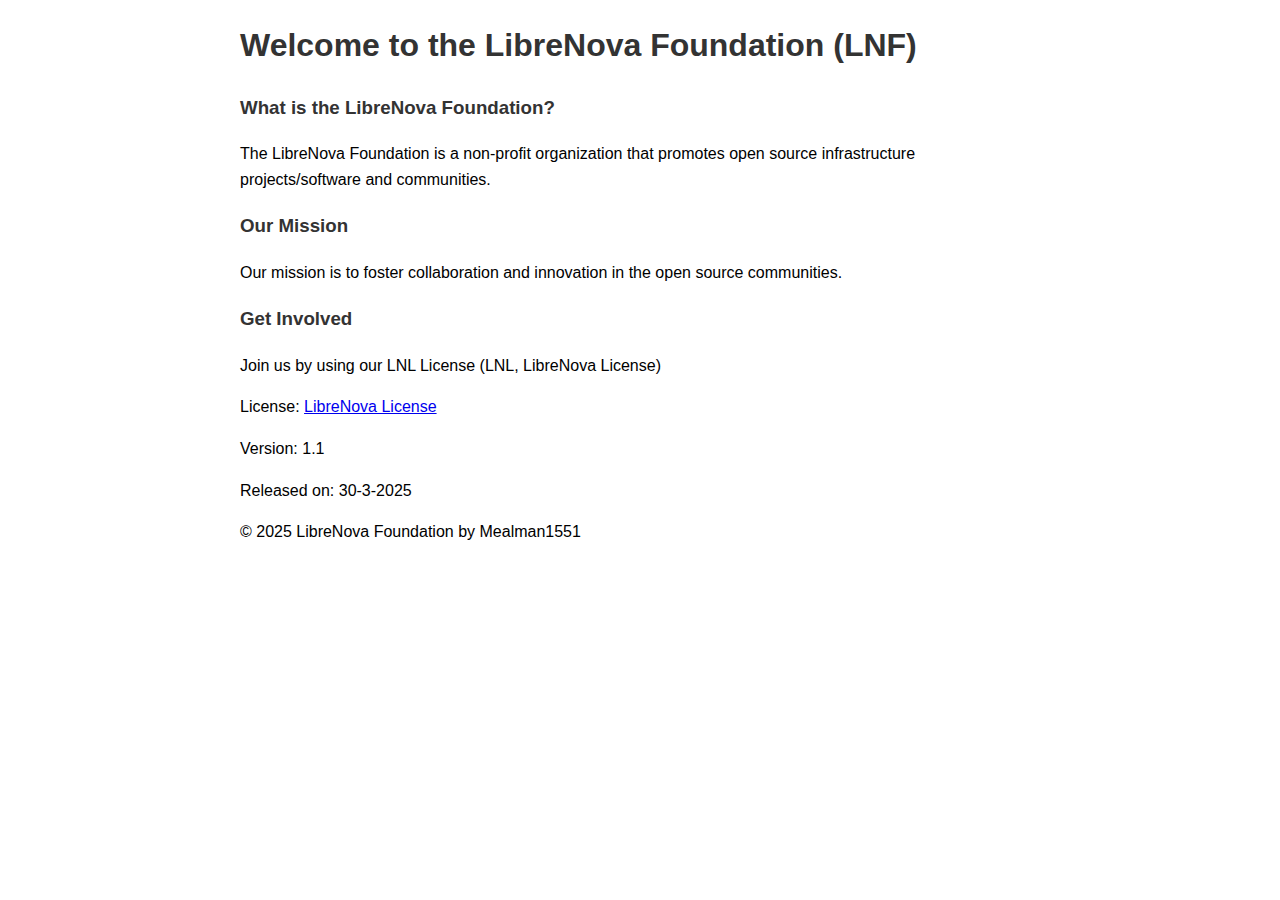
<file: index.html>
<html lang="en">
<head>
    <meta charset="UTF-8">
    <meta name="viewport" content="width=device-width, initial-scale=1.0">
    <title>The LibreNova Foundation</title>
    <link rel="stylesheet" href="https://librenova-foundation.github.io/styles.css">
</head>
<body>

    <h1>Welcome to the LibreNova Foundation (LNF)</h1>
    <h3>What is the LibreNova Foundation?</h3>
    <p>The LibreNova Foundation is a non-profit organization that promotes open source infrastructure projects/software and communities.</p>
    <h3>Our Mission</h3>
    <p>Our mission is to foster collaboration and innovation in the open source communities.</p>
    <h3>Get Involved</h3>
    <p>Join us by using our LNL License (LNL, LibreNova License)</p>

    License: <a href="https://librenova-foundation.github.io/lnl.html">LibreNova License</a>
    <p>Version: 1.1</p>
    <p>Released on: 30-3-2025</p>

    
    <footer>&copy; 2025 LibreNova Foundation by Mealman1551</footer>
</body>
</html>
</file>
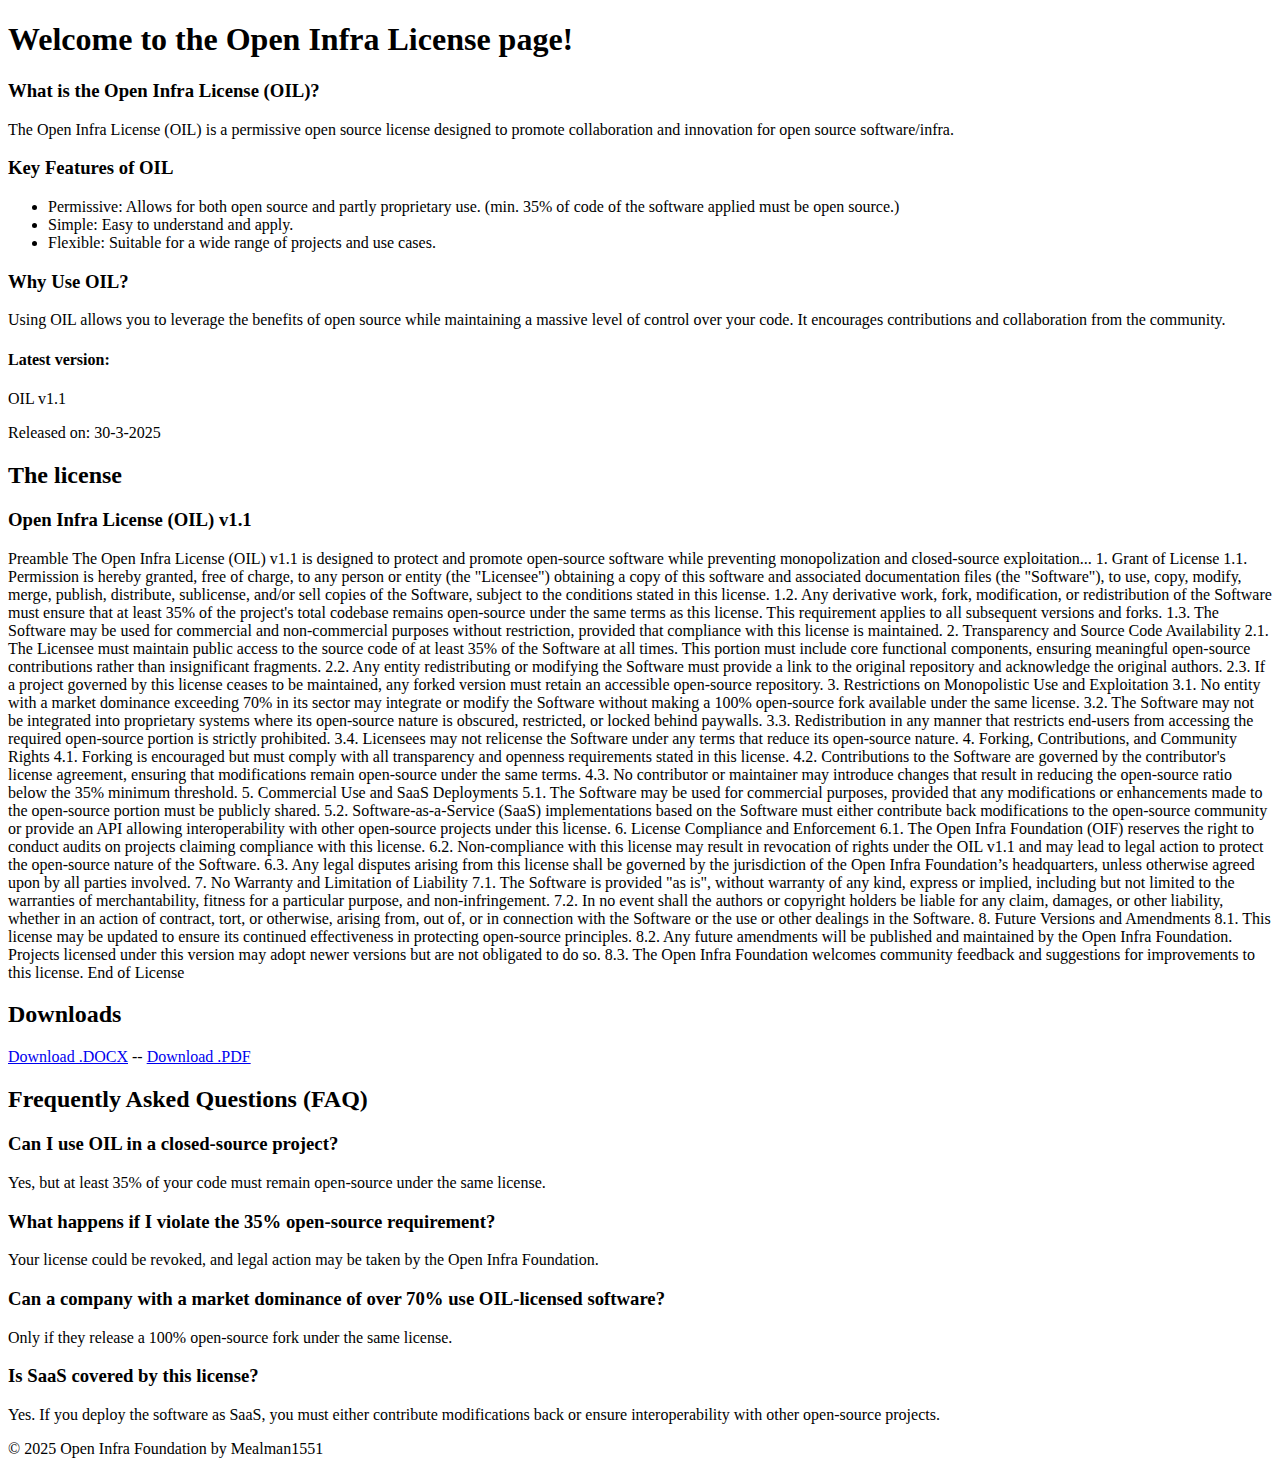
<file: oil.html>
<!DOCTYPE html>
<html lang="en">
<head>
    <meta charset="UTF-8">
    <meta name="viewport" content="width=device-width, initial-scale=1.0">
    <title>Open Infra License</title>
    <link rel="stylesheet" href="https://open-infra-foundation.github.io/styles.css">
</head>
<body>
    <h1>Welcome to the Open Infra License page!</h1>

    <h3>What is the Open Infra License (OIL)?</h3>
    <p>The Open Infra License (OIL) is a permissive open source license designed to promote collaboration and innovation for open source software/infra.</p>
    
    <h3>Key Features of OIL</h3>
    <ul>
        <li>Permissive: Allows for both open source and partly proprietary use. (min. 35% of code of the software applied must be open source.)</li>
        <li>Simple: Easy to understand and apply.</li>
        <li>Flexible: Suitable for a wide range of projects and use cases.</li>
    </ul>

    <h3>Why Use OIL?</h3>
    <p>Using OIL allows you to leverage the benefits of open source while maintaining a massive level of control over your code. It encourages contributions and collaboration from the community.</p>

    <h4>Latest version:</h4>
    <p>OIL v1.1</p>
    <p>Released on: 30-3-2025</p>

    <h2>The license</h2>
    <div class="license">
        <h3>Open Infra License (OIL) v1.1</h3>
        <p>
Preamble

The Open Infra License (OIL) v1.1 is designed to protect and promote open-source software while preventing monopolization and closed-source exploitation...

1. Grant of License
    
1.1. Permission is hereby granted, free of charge, to any person or entity (the "Licensee") obtaining a copy of this software and associated documentation files (the "Software"), to use, copy, modify, merge, publish, distribute, sublicense, and/or sell copies of the Software, subject to the conditions stated in this license.

1.2. Any derivative work, fork, modification, or redistribution of the Software must ensure that at least 35% of the project's total codebase remains open-source under the same terms as this license. This requirement applies to all subsequent versions and forks.

1.3. The Software may be used for commercial and non-commercial purposes without restriction, provided that compliance with this license is maintained.

2. Transparency and Source Code Availability

2.1. The Licensee must maintain public access to the source code of at least 35% of the Software at all times. This portion must include core functional components, ensuring meaningful open-source contributions rather than insignificant fragments.

2.2. Any entity redistributing or modifying the Software must provide a link to the original repository and acknowledge the original authors.

2.3. If a project governed by this license ceases to be maintained, any forked version must retain an accessible open-source repository.

3. Restrictions on Monopolistic Use and Exploitation

3.1. No entity with a market dominance exceeding 70% in its sector may integrate or modify the Software without making a 100% open-source fork available under the same license.

3.2. The Software may not be integrated into proprietary systems where its open-source nature is obscured, restricted, or locked behind paywalls.

3.3. Redistribution in any manner that restricts end-users from accessing the required open-source portion is strictly prohibited.

3.4. Licensees may not relicense the Software under any terms that reduce its open-source nature.

4. Forking, Contributions, and Community Rights

4.1. Forking is encouraged but must comply with all transparency and openness requirements stated in this license.

4.2. Contributions to the Software are governed by the contributor's license agreement, ensuring that modifications remain open-source under the same terms.

4.3. No contributor or maintainer may introduce changes that result in reducing the open-source ratio below the 35% minimum threshold.

5. Commercial Use and SaaS Deployments

5.1. The Software may be used for commercial purposes, provided that any modifications or enhancements made to the open-source portion must be publicly shared.

5.2. Software-as-a-Service (SaaS) implementations based on the Software must either contribute back modifications to the open-source community or provide an API allowing interoperability with other open-source projects under this license.

6. License Compliance and Enforcement

6.1. The Open Infra Foundation (OIF) reserves the right to conduct audits on projects claiming compliance with this license.

6.2. Non-compliance with this license may result in revocation of rights under the OIL v1.1 and may lead to legal action to protect the open-source nature of the Software.

6.3. Any legal disputes arising from this license shall be governed by the jurisdiction of the Open Infra Foundation’s headquarters, unless otherwise agreed upon by all parties involved.

7. No Warranty and Limitation of Liability

7.1. The Software is provided "as is", without warranty of any kind, express or implied, including but not limited to the warranties of merchantability, fitness for a particular purpose, and non-infringement.

7.2. In no event shall the authors or copyright holders be liable for any claim, damages, or other liability, whether in an action of contract, tort, or otherwise, arising from, out of, or in connection with the Software or the use or other dealings in the Software.

8. Future Versions and Amendments

8.1. This license may be updated to ensure its continued effectiveness in protecting open-source principles.

8.2. Any future amendments will be published and maintained by the Open Infra Foundation. Projects licensed under this version may adopt newer versions but are not obligated to do so.

8.3. The Open Infra Foundation welcomes community feedback and suggestions for improvements to this license.

End of License
        </p>
    </div>

    <h2>Downloads</h2>
    <a href="https://github.com/Open-Infra-Foundation/Open-Infra-License/raw/refs/heads/main/The%20Open%20Infra%20License%20v1.1.docx">Download .DOCX</a>
    --
    <a href="https://github.com/Open-Infra-Foundation/Open-Infra-License/blob/main/The%20Open%20Infra%20License%20v1.1.pdf">Download .PDF</a>

    <h2>Frequently Asked Questions (FAQ)</h2>
    <h3>Can I use OIL in a closed-source project?</h3>
    <p>Yes, but at least 35% of your code must remain open-source under the same license.</p>
    
    <h3>What happens if I violate the 35% open-source requirement?</h3>
    <p>Your license could be revoked, and legal action may be taken by the Open Infra Foundation.</p>
    
    <h3>Can a company with a market dominance of over 70% use OIL-licensed software?</h3>
    <p>Only if they release a 100% open-source fork under the same license.</p>
    
    <h3>Is SaaS covered by this license?</h3>
    <p>Yes. If you deploy the software as SaaS, you must either contribute modifications back or ensure interoperability with other open-source projects.</p>

    <p>&copy; 2025 Open Infra Foundation by Mealman1551</p>
</body>
</html>
</file>
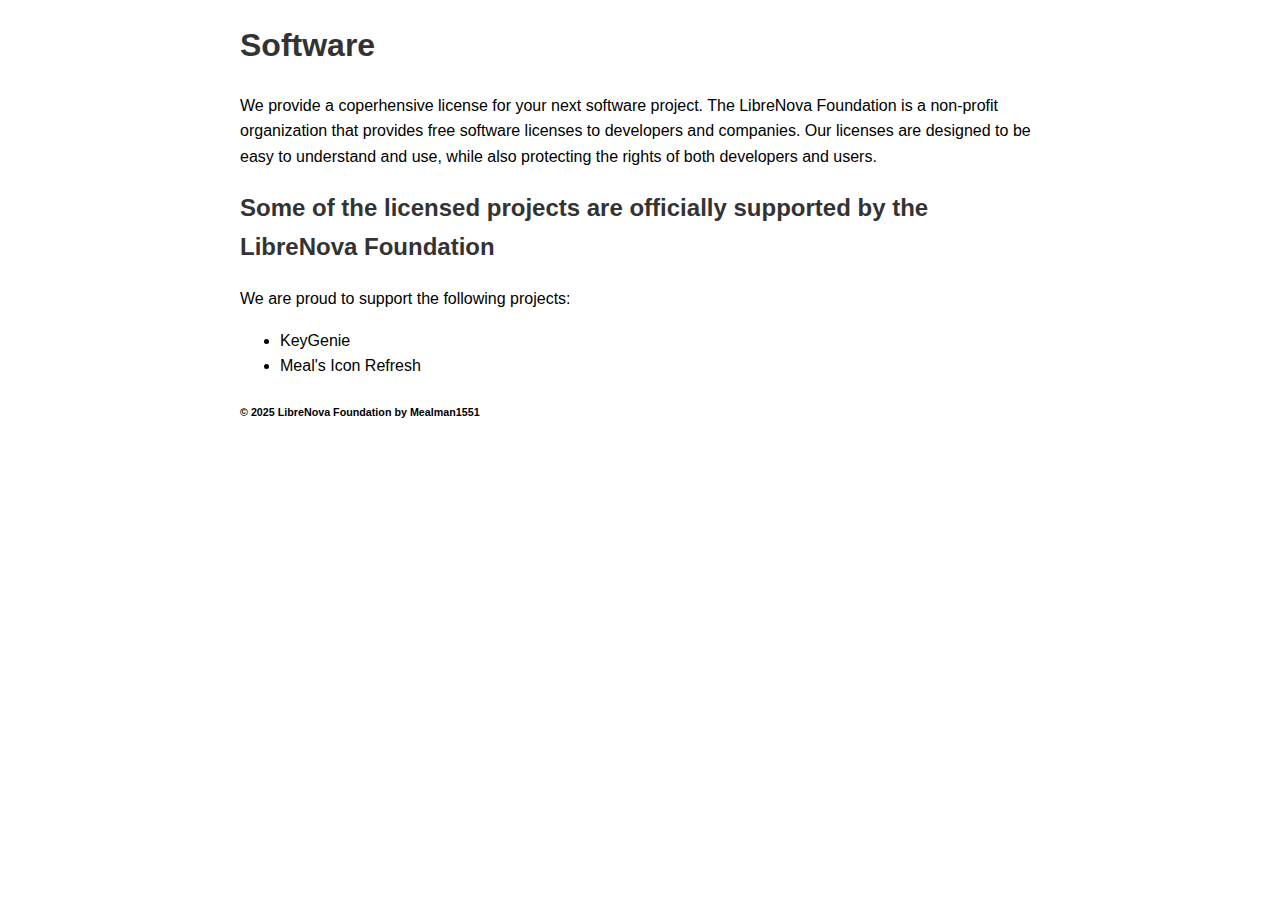
<file: sftwre.html>
<html lang="en">
<head>
    <meta charset="UTF-8">
    <meta name="viewport" content="width=device-width, initial-scale=1.0">
    <link rel="stylesheet" href="https://librenova-foundation.github.io/style.css">
    <title>Software</title>
</head>
<body>
    <h1>Software</h1>
    <p>We provide a coperhensive license for your next software project. The LibreNova Foundation is a non-profit organization that provides free software licenses to developers and companies. Our licenses are designed to be easy to understand and use, while also protecting the rights of both developers and users.</p>
    <h2>Some of the licensed projects are officially supported by the LibreNova Foundation</h2>
    <p>We are proud to support the following projects:</p>
    <ul>
        <li>KeyGenie</li>
        <li>Meal's Icon Refresh</li>
    </ul>

</body>
<footer>
    <h6>&copy; 2025 LibreNova Foundation by Mealman1551</h6>
</footer>
</html>
</file>
